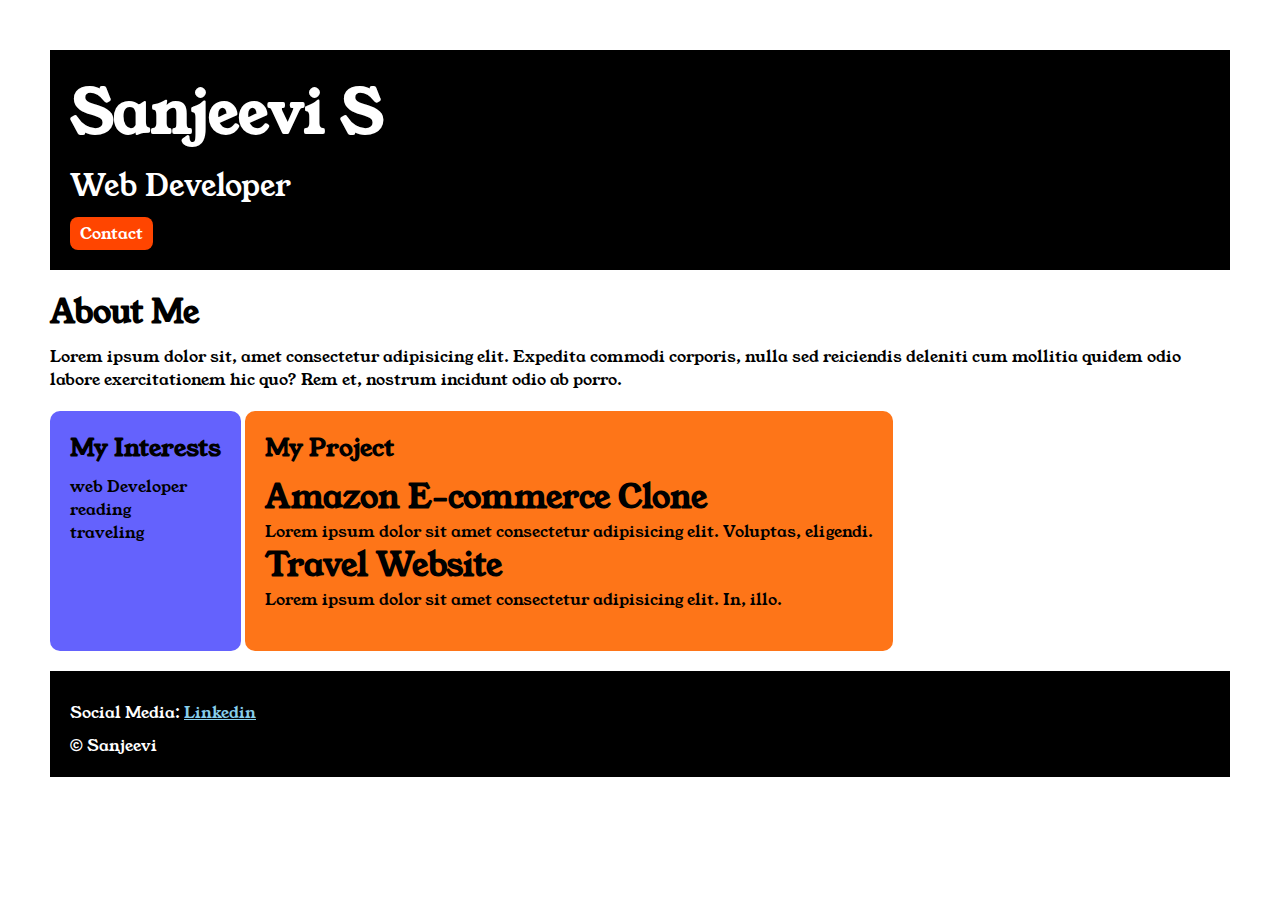
<file: index.html>
<!DOCTYPE html>
<html lang="en">
  <head>
    <meta charset="UTF-8" />
    <meta name="viewport" content="width=device-width, initial-scale=1.0" />
    <title>Document</title>
  </head>

  <title>portfolio</title>
  <link rel="stylesheet" href="style.css" />
  <link rel="preconnect" href="https://fonts.googleapis.com" />
  <link rel="preconnect" href="https://fonts.gstatic.com" crossorigin />
  <link
    href="https://fonts.googleapis.com/css2?family=Young+Serif&display=swap"
    rel="stylesheet"
  />

  <body>
    <div class="container">
      <div class="section-one">
        <h1 class="section-one__name">Sanjeevi S</h1>
        <p class="section-one__role">Web Developer</p>
        <a class="section-one__contact" href="contact.html">Contact</a>
      </div>

      <div class="section-two">
        <h1 class="section-two__title">About Me</h1>
        <p class="section-two__desc">
          Lorem ipsum dolor sit, amet consectetur adipisicing elit. Expedita
          commodi corporis, nulla sed reiciendis deleniti cum mollitia quidem
          odio labore exercitationem hic quo? Rem et, nostrum incidunt odio ab
          porro.
        </p>
      </div>

      <div class="section-three">
        <h2 class="section-three__title">My Interests</h2>
        <ul class="section-three__desc">
          <li>web Developer</li>
          <li>reading</li>
          <li>traveling</li>
        </ul>
      </div>

      <div class="section-four">
        <h2 class="section-four__title">My Project</h2>
        <ul class="section-four__desc">
          <li>
            <h1>Amazon E-commerce Clone</h1>
            <p>
              Lorem ipsum dolor sit amet consectetur adipisicing elit. Voluptas,
              eligendi.
            </p>
          </li>
          <li>
            <h1>Travel Website</h1>
            <p>
              Lorem ipsum dolor sit amet consectetur adipisicing elit. In, illo.
            </p>
          </li>
        </ul>
      </div>
      <div class="section-five">
        <p class="section-five__social">
          Social Media:
          <a href="https://www.linkedin.com/in/sanjeevi-s-77a3a4338?lipi=urn%3Ali%3Apage%3Ad_flagship3_profile_view_base_contact_details%3BdC3wvCN9QzK28rYSNV%2B%2BGA%3D%3D" target="_blank">Linkedin</a>
        </p>

        <p class="section-five__copyright">&copy; Sanjeevi</p>
      </div>
    </div>
  </body>
</html>
</file>
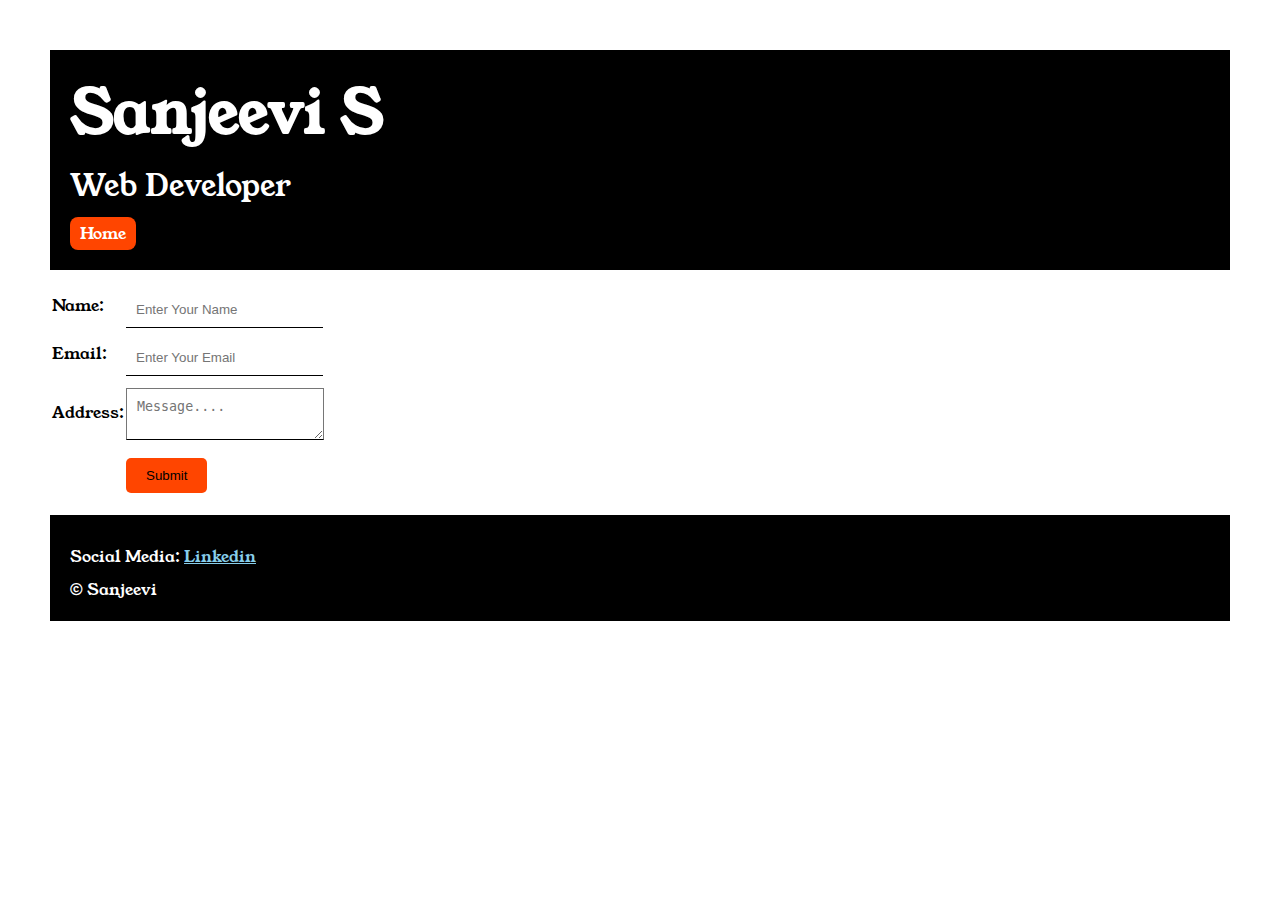
<file: contact.html>
<!DOCTYPE html>
<html lang="en">
  <head>
    <meta charset="UTF-8" />
    <meta name="viewport" content="width=device-width, initial-scale=1.0" />
    <title>Document</title>
  </head>

  <title>portfolio</title>
  <link rel="stylesheet" href="style.css" />
  <link rel="preconnect" href="https://fonts.googleapis.com" />
  <link rel="preconnect" href="https://fonts.gstatic.com" crossorigin />
  <link
    href="https://fonts.googleapis.com/css2?family=Young+Serif&display=swap"
    rel="stylesheet"
  />

  <body>
    <div class="container">
      <div class="section-one">
        <h1 class="section-one__name">Sanjeevi S</h1>
        <p class="section-one__role">Web Developer</p>
        <a class="section-one__contact" href="index.html">Home</a>
      </div>
      <div class="contact-form">
        <form>
          <table>
            <tr>
              <td>Name:</td>
              <td><input type="text" placeholder="Enter Your Name" class="contact-form__input"/></td>
            </tr>
            <tr>
              <td>Email:</td>
              <td><input type="email" placeholder="Enter Your Email" class="contact-form__input"/></td>
            </tr>
            <tr>
              <td>Address:</td>
              <td>
                <textarea placeholder="Message...." class="contact-form__textarea"></textarea>
              </td>
            </tr>
            <tr>
              <td></td>
              <td><input type="submit" class="contact-form__submit"/></td>
            </tr>
          </table>
        </form>
      </div>

      <div class="section-five">
        <p class="section-five__social">
          Social Media:
          <a href="https://www.linkedin.com/in/sanjeevi-s-77a3a4338?lipi=urn%3Ali%3Apage%3Ad_flagship3_profile_view_base_contact_details%3BdC3wvCN9QzK28rYSNV%2B%2BGA%3D%3D" target="_blank">Linkedin</a>
        </p>

        <p class="section-five__copyright">&copy; Sanjeevi</p>
      </div>
    </div>
  </body>
</html>
</file>
<file: style.css>
* {
    padding: 0;
    margin: 0;
}

body {
    font-family: "Young Serif", serif;
}

.container{
    padding: 50px;
}

.section-one{
    background-color: black;
    color: white;
    padding: 20px;
}

.section-one__role{
    font-size: 30px;
    margin-top: 10px;
}

.section-one__contact{
    background-color: orangered;
    color: white;
    text-decoration: none;
    border-radius: 8px;
    padding-left: 10px;
    padding-right: 10px;
    padding-top: 5px;
    padding-bottom: 5px;
    display: inline-block;
    margin-top: 10px;
}

.section-one__name{
    font-size: 60px;
}

.section-two,.section-three,.section-four,.section-five{
    margin-top: 20px;
}

.section-two__desc,.section-three__desc,.section-four__desc,.section-five__social{
    margin-top: 10px;
}

.section-five{
    background-color: black;
    color: white;
    padding: 20px;
}

.section-five__social a{
    color: skyblue;

}

.section-five__copyright{
    margin-top: 10px;
}

.section-three li,.section-four li{
    list-style: none;
}

.section-three{
    background-color: #6462FD;
    color: black;
    padding: 20px;
    display: inline-block;
    border-radius: 10px;
    height: 200px;
    vertical-align: top;
}

.section-four{
    background-color: #FE7518;
    color: black;
    padding: 20px;
    display: inline-block;
    border-radius: 10px;
    height: 200px;
    vertical-align: top;
}

.contact-form{
    margin-top: 10px;
}

.contact-form__input,.contact-form__textarea,.contact-form__submit{
    margin-top: 10px;
}

.contact-form__input{
    padding: 10px;
    border: none;
    border-bottom: solid black 1px;
}

.contact-form__textarea{
    padding: 10px;
    border-bottom: solid black 1px;
}

.contact-form__submit{
    background-color: orangered;
    border: none;
    padding-top: 10px;
    padding-bottom: 10px;
    padding-left: 20px;
    padding-right: 20px;
    border-radius: 5px;
}
</file>
